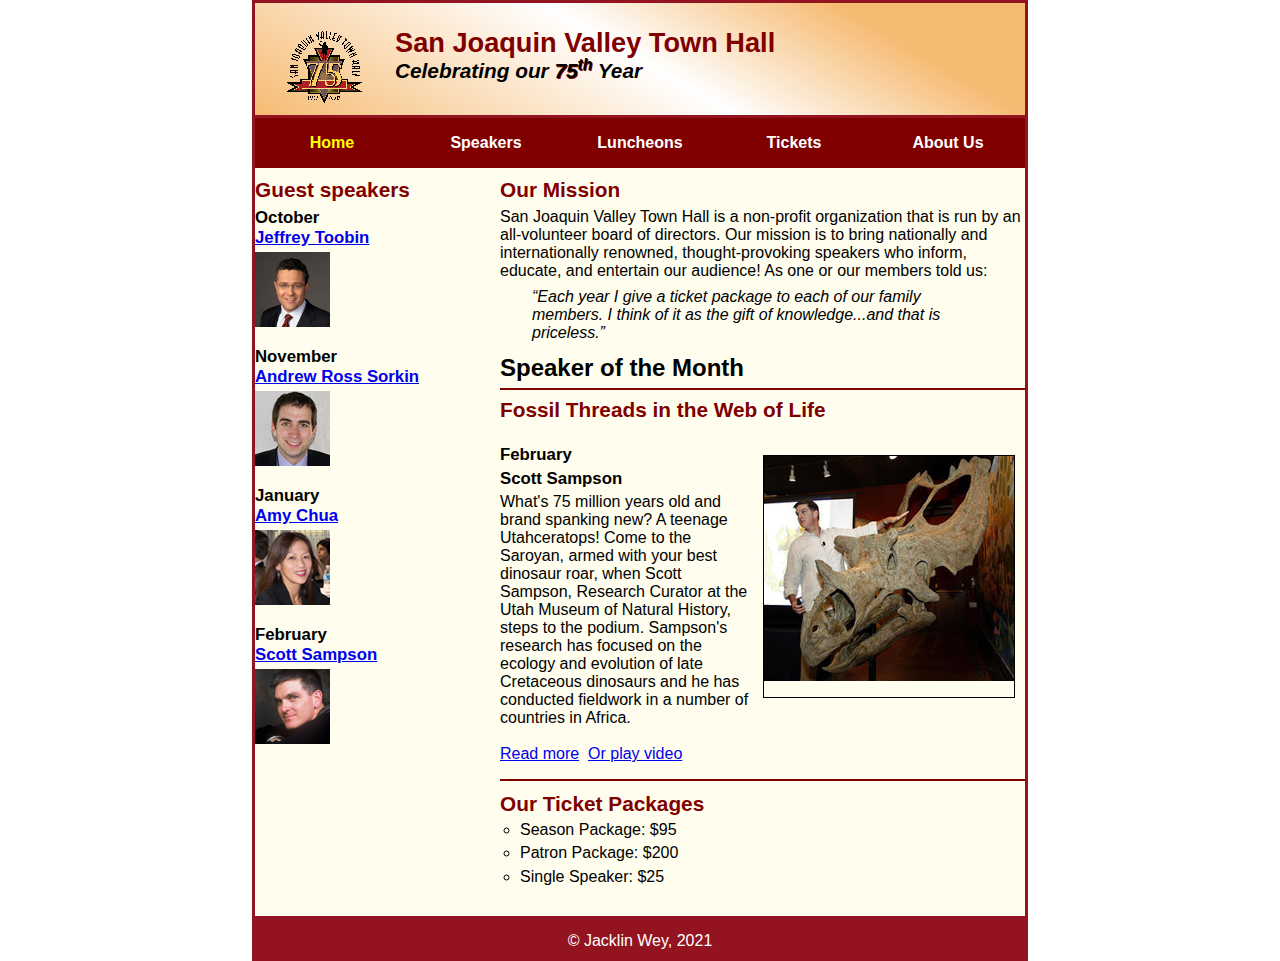
<file: index.html>
<!DOCTYPE html>
<html lang="en">

<head>
	<meta charset="utf-8">
	<meta name="viewport" content="width=device-width, initial-scale=1">
	<title>San Joaquin Valley Town Hall</title>
	<link rel="shortcut icon" href="images/favicon.ico">
	<link rel="stylesheet" href="styles/normalize.css">
	<link rel="stylesheet" href="styles/main.css">
    <link rel="stylesheet" href="styles/slicknav.css">
    <script src="https://code.jquery.com/jquery-3.2.1.min.js"></script>
    <script src="js/jquery.slicknav.min.js"></script>
	<script type="text/javascript">
    	$(document).ready(function(){
			$('#nav_menu').slicknav({prependTo:"#mobile_menu"});
    	});
    </script>
</head>


<body>
	<header>
		<img src="images/town_hall_logo.gif" alt="Town Hall" height="80">
		<h2> San Joaquin Valley Town Hall </h2>
		
		<h3> Celebrating our <em class="shadow">75<sup>th</sup></em> Year </h3>


	</header>
	<nav id="mobile_menu"></nav>
	<nav id="nav_menu">
    	<ul>
        	<li><a href="index.html" class="current">Home</a></li>
        	<li><a href="speakers.html">Speakers</a></li>
        	<li><a href="luncheons.html">Luncheons</a></li>
        	<li><a href="tickets.html">Tickets</a></li>
        	<li><a href="aboutus.html"> About Us</a>
            	<ul>
                	<li><a href="#">Our History</a></li>
                	<li><a href="#">Board of Directors</a></li>
                	<li><a href="#">Past Speakers</a></li>
                	<li><a href="#">Contact Information</a></li>
            	</ul>
        	</li>
    	</ul>
	</nav>
	<main>
	<main>
		<section>
		<h2> Our Mission</h2>
		<p> San Joaquin Valley Town Hall is a non-profit organization that is run by an all-volunteer board of directors. Our mission is to bring nationally and internationally renowned, thought-provoking speakers who inform, educate, and entertain our audience! As one or our members told us:
		</p>
		<blockquote><q>Each year I give a ticket package to each of our family members. I think of it as the gift of knowledge...and that is priceless.</q></blockquote>
		
		<h1>Speaker of the Month
		</h1>
<article>
<h2>Fossil Threads in the Web of Life</h2>
<br>
<img src="images/sampson_dinosaur.jpg" alt="Sampson Dinosaur">
<h3>February</h3>
<h3>Scott Sampson</h3>
<p>
What's 75 million years old and brand spanking new? A teenage Utahceratops! Come to the 
Saroyan, armed with your best dinosaur roar, when Scott Sampson, Research Curator at the 
Utah Museum of Natural History, steps to the podium. Sampson's research has focused on the 
ecology and evolution of late Cretaceous dinosaurs and he has conducted fieldwork in a number 
of countries in Africa. 
<br>
<br>
<a href="speakers/sampson.html">Read more</a>&nbsp; <a href="media/sampson.swf">Or play video</a>
</p>

</article>
		
		<h2> Our Ticket Packages </h2>
		<ul>
			<li>Season Package: $95</li>
			<li>Patron Package: $200</li>
			<li>Single Speaker: $25</li>
		</ul>
	</section>
	
	<a>
		<h2> Guest speakers </h2>
		<h3>October
			<br>
			<a href="speakers/toobin.html"> Jeffrey Toobin</a>
			<br>
			
		</h3>
		<img src="images/toobin75.jpg" alt="Jeffrey Toobin">
		<h3>November
			<br>
			<a href="speakers/sorkin.html">Andrew Ross Sorkin</a>
			<br>
			
		</h3>
		<img src="images/sorkin75.jpg" alt="Ross Sorkin">
		<h3>January
			<br>
			<a href="speakers/chua.html">Amy Chua</a>
			<br>
			
		</h3>
		<img src="images/chua75.jpg" alt="Amy Chua">
		<h3>February
			<br>
			<a href="speakers/sampson.html">Scott Sampson</a>
			<br>
			
		</h3>
		<img src="images/sampson75.jpg" alt="Scott Sampson"></a>
	</aside>
	</main>
	<footer>
		<p>&#169; Jacklin Wey, 2021</p>
	</footer>
</body>
</html>
</file>
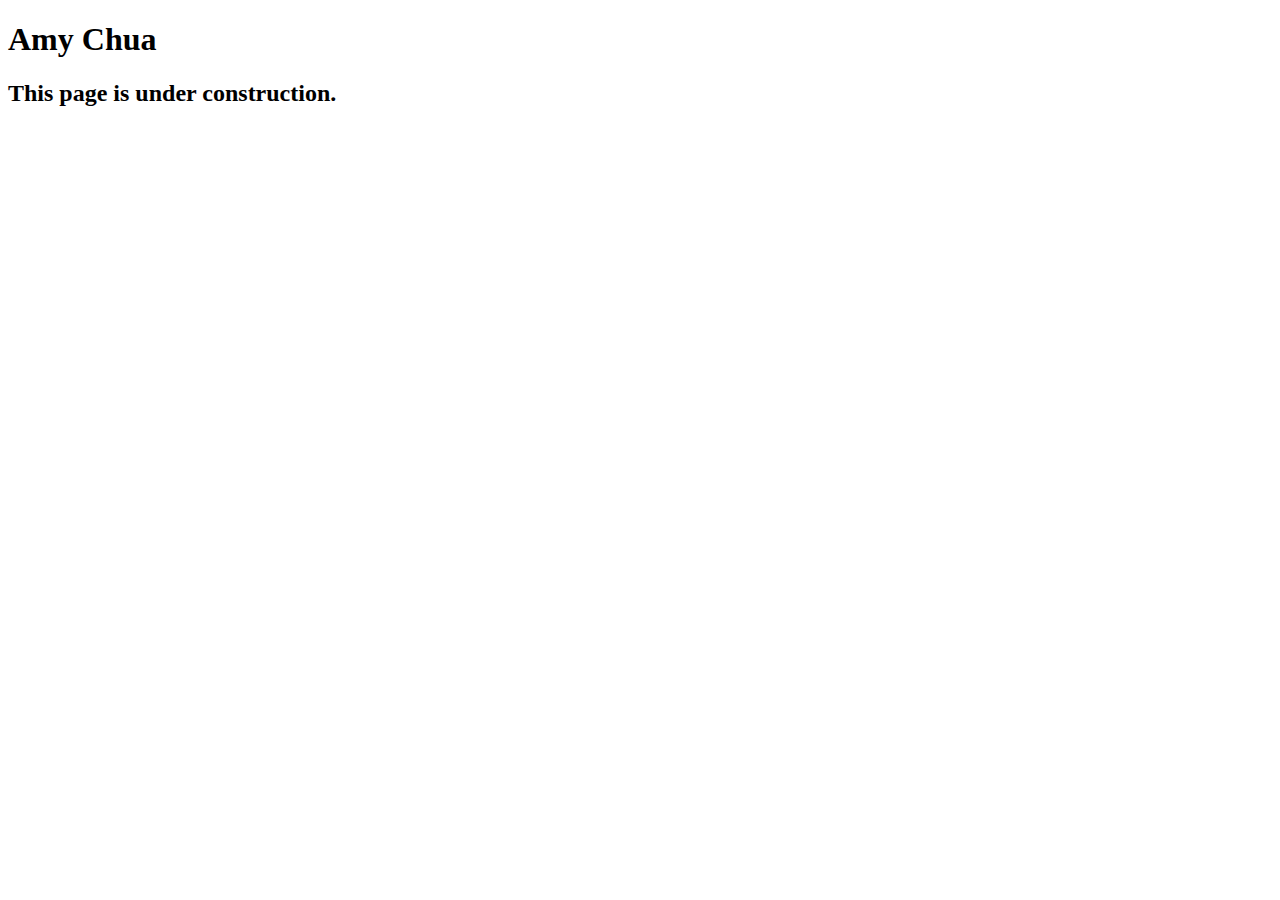
<file: speakers/chua.html>
<!DOCTYPE html>
<html lang="en">

<head>
	<meta charset="utf-8">
	<title>San Joaquin Valley Town Hall</title>
	<link rel="shortcut icon" href="images/favicon.ico">
</head>

<body>
	<main>
		<h1>Amy Chua</h1>
		<h2>This page is under construction.</h2>
	</main>
</body>

</html>
</file>
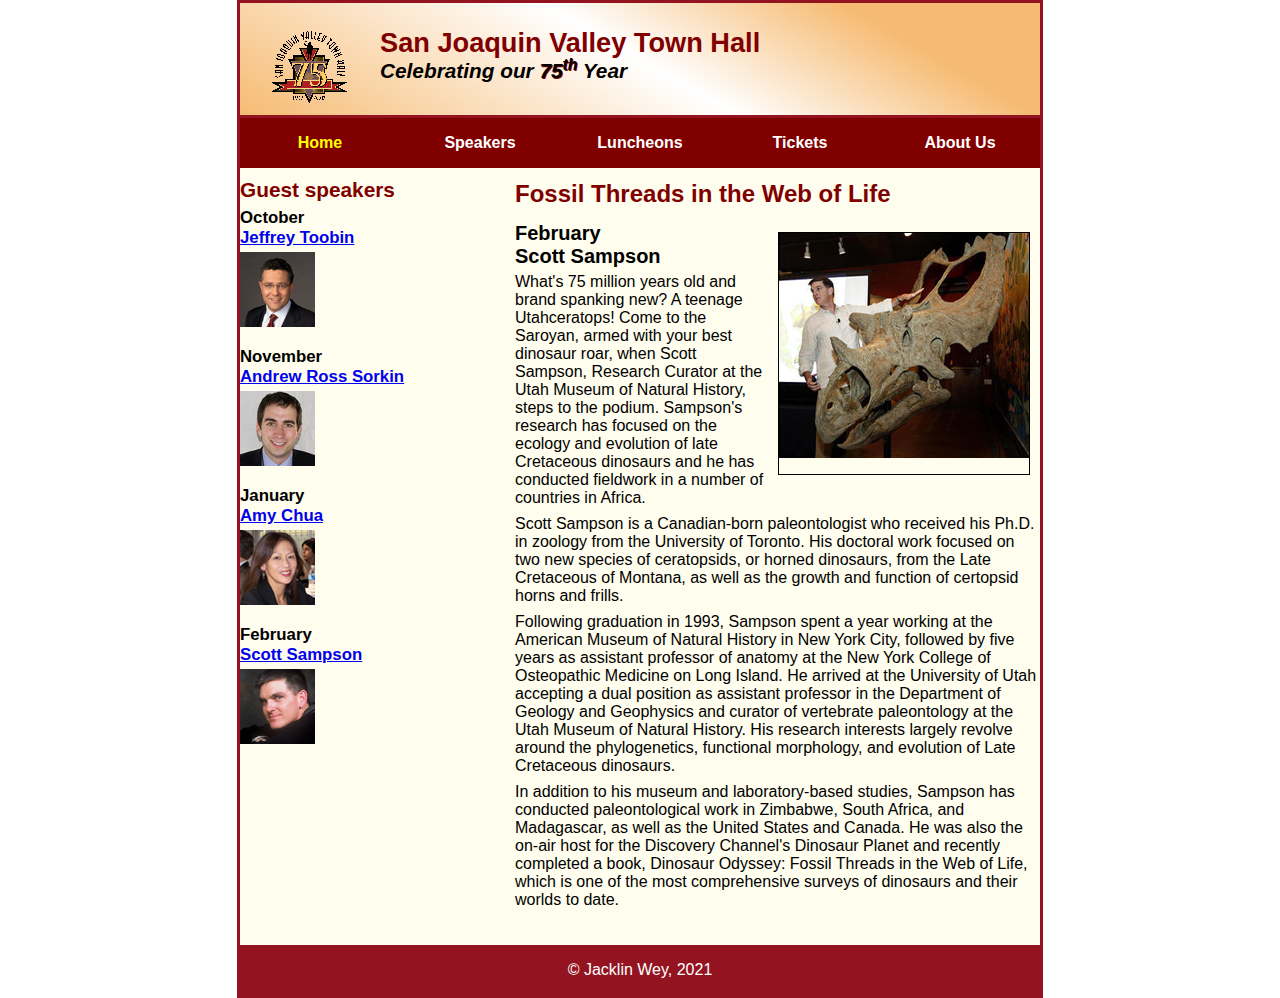
<file: speakers/sampson.html>
<!DOCTYPE html>
<html lang="en">

<head>
	<meta charset="utf-8">
	<title>San Joaquin Valley Town Hall</title>
	<link rel="shortcut icon" href="../images/favicon.ico">
	<link rel="stylesheet" href="../styles/normalize.css">
	<link rel="stylesheet" href="../styles/speaker.css">
</head>

<body>
	<header>
		<img src="../images/town_hall_logo.gif" alt="Town Hall" height="80">
		<h2> San Joaquin Valley Town Hall </h2>
		
		<h3> Celebrating our <em class="shadow">75<sup>th</sup></em> Year </h3>


	</header>
	<nav id="nav_menu">
    	<ul>
        	<li><a href="../index.html" class="current">Home</a></li>
        	<li><a href="speakers.html">Speakers</a></li>
        	<li><a href="luncheons.html">Luncheons</a></li>
        	<li><a href="tickets.html">Tickets</a></li>
        	<li><a href="aboutus.html"> About Us</a>
            	<ul>
                	<li><a href="#">Our History</a></li>
                	<li><a href="#">Board of Directors</a></li>
                	<li><a href="#">Past Speakers</a></li>
                	<li><a href="#">Contact Information</a></li>
            	</ul>
        	</li>
    	</ul>
	</nav>
	<main>
		<section>
			<h1>Fossil Threads in the Web of Life</h1>
			<article>
			<img src="../images/sampson_dinosaur.jpg" alt="Sampson Dinosaur">

			<h2>February
				<br>
				Scott Sampson
			</h2>
			
			<p>
				What's 75 million years old and brand spanking new? A teenage Utahceratops! Come to the 
				Saroyan, armed with your best dinosaur roar, when Scott Sampson, Research Curator at the 
				Utah Museum of Natural History, steps to the podium. Sampson's research has focused on the 
				ecology and evolution of late Cretaceous dinosaurs and he has conducted fieldwork in a number 
				of countries in Africa. 
			</p>
			<p>Scott Sampson is a Canadian-born paleontologist who received his Ph.D. in zoology from the 
			University of Toronto. His doctoral work focused on two new species of ceratopsids, or horned 
			dinosaurs, from the Late Cretaceous of Montana, as well as the growth and function of certopsid 
			horns and frills.
			</p>
	<p>
	Following graduation in 1993, Sampson spent a year working at the American Museum of Natural 
	History in New York City, followed by five years as assistant professor of anatomy at the New 
	York College of Osteopathic Medicine on Long Island. He arrived at the University of Utah 
	accepting a dual position as assistant professor in the Department of Geology and Geophysics 
	and curator of vertebrate paleontology at the Utah Museum of Natural History. His research 
	interests largely revolve around the phylogenetics, functional morphology, and evolution of 
	Late Cretaceous dinosaurs.
	</p>
	<p>
	In addition to his museum and laboratory-based studies, Sampson has conducted paleontological 
	work in Zimbabwe, South Africa, and Madagascar, as well as the United States and Canada. He was 
	also the on-air host for the Discovery Channel's Dinosaur Planet and recently completed a book, 
	Dinosaur Odyssey: Fossil Threads in the Web of Life, which is one of the most 
	comprehensive surveys of dinosaurs and their worlds to date.
	</p>
</article>
	</section>
	
	<a>
		<h2> Guest speakers </h2>
		<h3>October
			<br>
			<a href="../speakers/toobin.html"> Jeffrey Toobin</a>
			<br>
			
		</h3>
		<img src="../images/toobin75.jpg" alt="Jeffrey Toobin">
		<h3>November
			<br>
			<a href="../speakers/sorkin.html">Andrew Ross Sorkin</a>
			<br>
			
		</h3>
		<img src="../images/sorkin75.jpg" alt="Ross Sorkin">
		<h3>January
			<br>
			<a href="../speakers/chua.html">Amy Chua</a>
			<br>
			
		</h3>
		<img src="../images/chua75.jpg" alt="Amy Chua">
		<h3>February
			<br>
			<a href="../speakers/sampson.html">Scott Sampson</a>
			<br>
			
		</h3>
		<img src="../images/sampson75.jpg" alt="Scott Sampson"></a>

	
	</aside>
	
	</main>
	<footer>
		<p>&#169; Jacklin Wey, 2021</p>
	</footer>
</body>
</html>
</file>
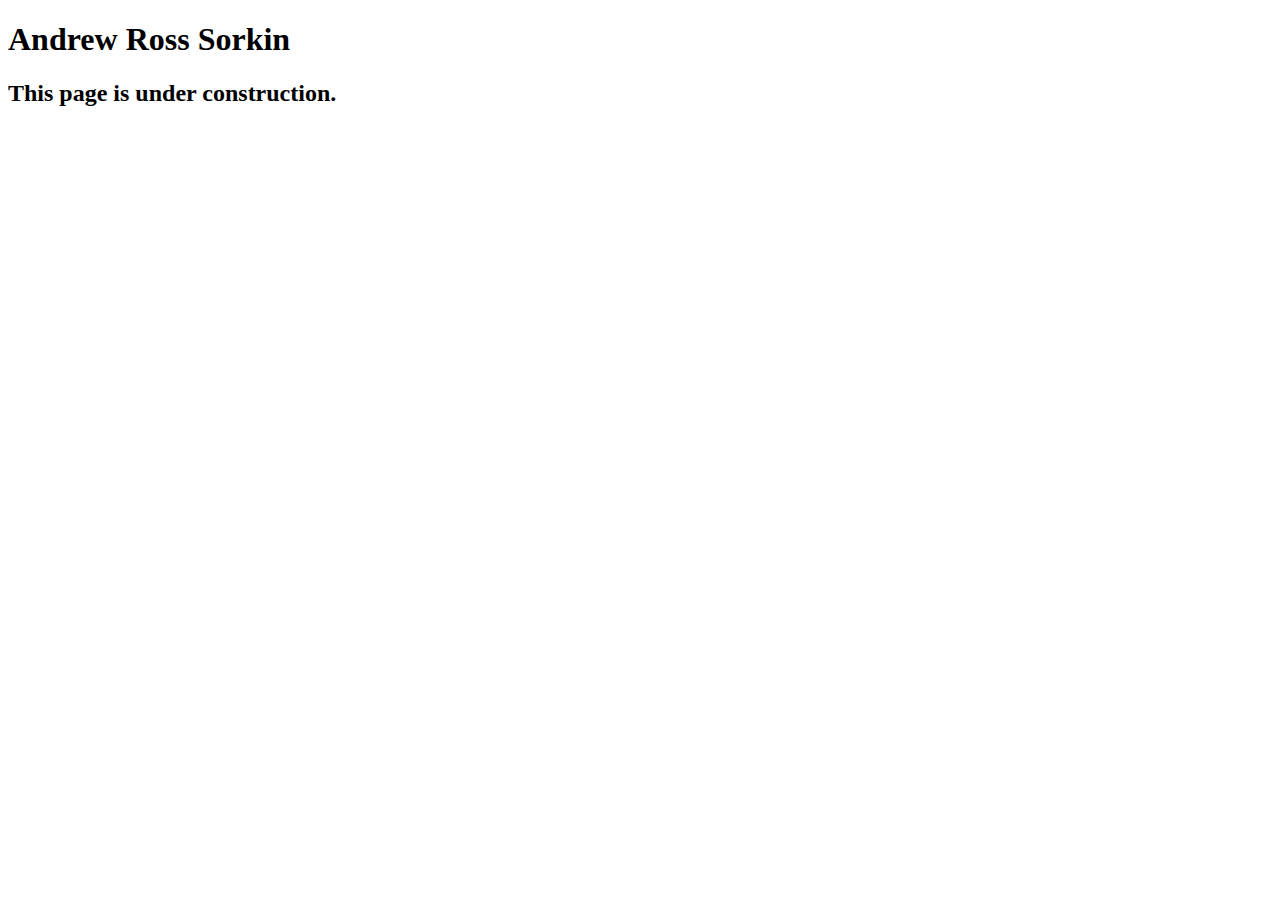
<file: speakers/sorkin.html>
<!DOCTYPE html>
<html lang="en">

<head>
	<meta charset="utf-8">
	<title>San Joaquin Valley Town Hall</title>
	<link rel="shortcut icon" href="images/favicon.ico">
</head>

<body>
	<main>
		<h1>Andrew Ross Sorkin</h1>
		<h2>This page is under construction.</h2>
	</main>
</body>

</html>
</file>
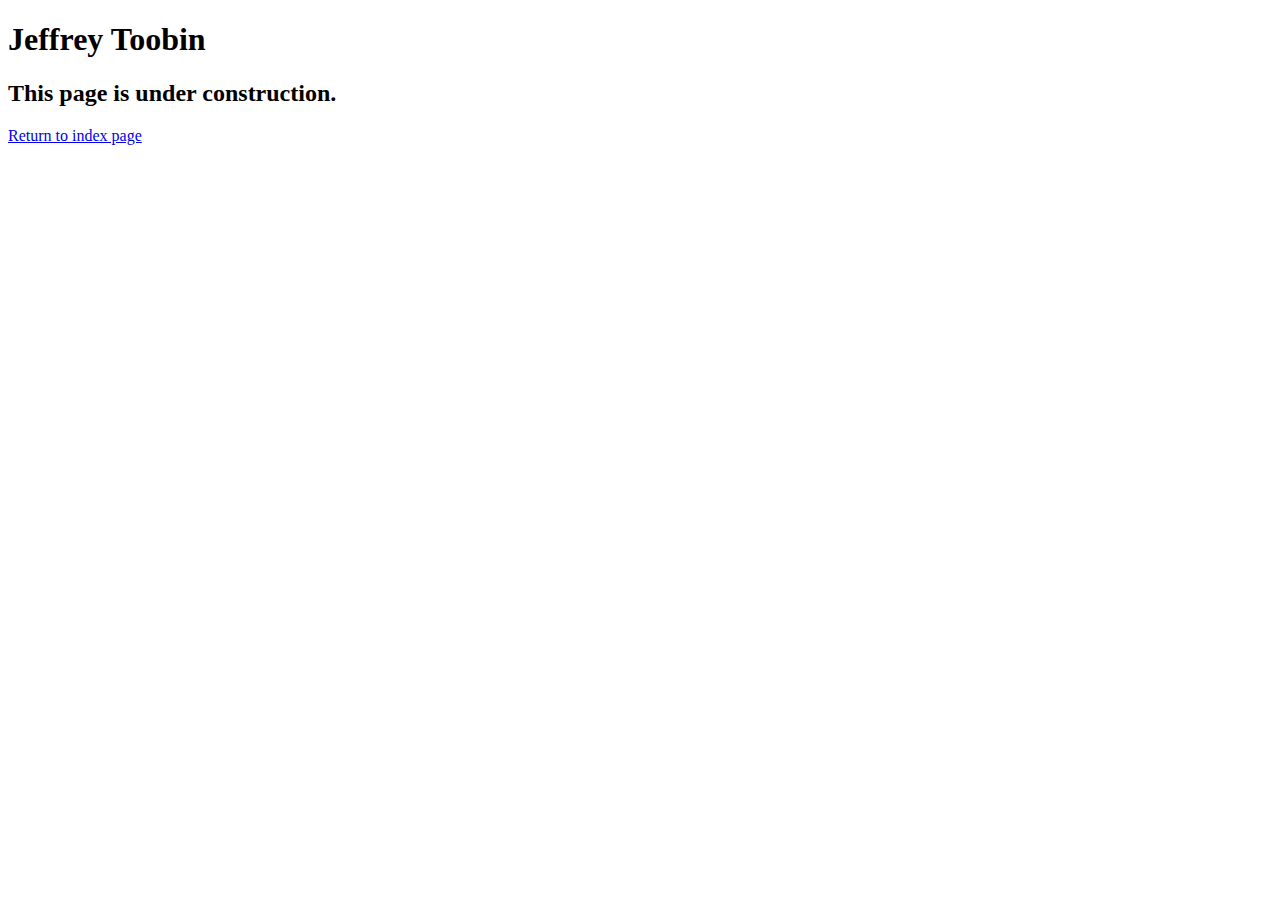
<file: speakers/toobin.html>
<!DOCTYPE html>
<html lang="en">

<head>
	<meta charset="utf-8">
	<title>San Joaquin Valley Town Hall</title>
	<link rel="shortcut icon" href="images/favicon.ico">
</head>

<body>
    <main>
	    <h1>Jeffrey Toobin</h1>
	    <h2>This page is under construction.</h2>	   
		<p> <a href="../index.html"> Return to index page</a></p>     
    </main>
</body>

</html>
</file>
<file: styles/main.css>
/* the styles for the elements */
* {
	margin: 0;
	padding: 0;
  }
.shadow{
	text-shadow: 1px 1px #800000;
}
footer p{
	text-align:center;
	background-color: #931420;
	color: white;
	padding-top:1em;
	padding-bottom:1em;
	clear:right;
}
a:hover{
	font-style:italic;
}

main h2{
	font-size:130%;
	color:#800000;
	padding-top: .5em;
	padding-bottom:.25em;
}
main h3{
	font-size:105%;
	padding-bottom:.25em;
}
main img{
	padding-bottom:1em;
}
main p {
	padding-bottom:.5em;
}
main blockquote{
	padding-right:2em;
	padding-left:2em;
}
blockquote{
	font-style:italic;
}
main ul{
	padding-bottom:.25em;
	padding-left:1.25em;
}
main li{
	padding-bottom:.35em;
}

header{
	border-bottom: 3px solid #931420;
	padding-top: 1.5em;
	padding-bottom: 2em;
	padding-right: 30px;
	padding-left: 30px;
	background-image: linear-gradient(30deg,#f6bb73 0%, white 50%, #f6bb73 80%,#f6bb73 100%);
}

header h2{
	font-size: 170%;
	color: #800000;
	text-indent:30px;
}
header h3{
	font-size: 130%;
	font-style:italic;
	text-indent:30px;

}
body {
	font-family: Arial, Helvetica, sans-serif;
    font-size: 100%;
	width: 99%;
	max-width: 770px;
	margin: 0 auto;
	border: 3px solid #931420;
	background-color: #fffded;


}
html { 
	background-color: white; 
}

section {
	width:525px;
	float:right;
	padding-bottom: 20px;
}

aside {
	width: 26.875%;                     
	float: right;
	padding: 0 0 20px 2.5%;             
}
aside h2 {
	color: #800000;
	font-size: 130%;
	padding: .5em 0 .25em 0;
}
aside h3 {
	font-size: 105%;
	padding-bottom: .25em;
}

aside img {
	padding-bottom: 1em;
}

h1 {
	font-size: 150%;
	padding-top: .5em;
	padding-bottom: .25em;
	margin-top: 0;
	margin-bottom: 0;
}

article {
	padding-top: .5em;
	padding-bottom: .5em;
	border-top: 2px solid #800000;
	border-bottom:2px solid #800000;
}

article img {
	float:right;
	margin-bottom: 10px;
	margin-top:10px;
	margin-left:10px;
	margin-right:10px;
	border:1px black solid;
}

article h2 {
	padding-top: 0;
}

article h3 {
	font-size:105%;
	padding-bottom:.25em;
}

section ul{
	list-style:circle;
}
#nav_menu ul {
	list-style-type: none;
	margin: 0;
	padding: 0;
	position: relative;
}
#nav_menu ul li {
	float: left;
    width: 20%;                 /* 160 / 800 x 100 */
}
#nav_menu ul li a {
    display: block;
    text-align: center;
    padding: 1em 0;
    text-decoration: none;
    background-color: #800000;
    color: white;
    font-weight: bold;
}
#nav_menu a.current {
	color: yellow;
}
#nav_menu ul ul {
	width: 100%;
    display: none;
    position: absolute;
    top: 100%;
}
#nav_menu ul ul li {
	float: none;
}
#nav_menu ul li:hover > ul {
	display: block;
}
#nav_menu > ul::after {
    content: "";
    clear: both;
    display: block;
}
/* the styles for the header */
header img {
	float: left;
}

/* the styles for the section */
main {
	clear: left;
	
}

/* the styles for the footer */
#mobile_menu {
	display: none;
}

/* tablet portrait to standard 960 */
@media only screen and (max-width: 959px) {
	section h1 { font-size: 135%; }
	section h2, aside h2 { font-size: 120%; }
}

/* mobile landscape to tablet portrait */
@media only screen and (max-width: 767px) {
	header img { float: none; }
	header { text-align: center; }
	section {
		float: none;
		width: 95%;                     /* 100 - (2 x 2.5) for padding */
	}
	aside {
		float: none;
		padding-right: 2.5%;           /* 20 / 800 x 100 */
		width: 95%;                    /* 100 - (2 x 2.5) for padding */
	}
	article img { max-width: 30%; }
	#speakers {
		-moz-column-count: 2;
		-webkit-column-count: 2;
		column-count: 2;
	}
	#nav_menu {
		display: none;
	}
	#mobile_menu {
		display: block;
	}
	.slicknav_menu {
		background-color: #800000 !important;
	}
}

/* mobile portrait to mobile landscape */
@media only screen and (max-width: 479px) {
	body { font-size: 90%; }
}
/* the styles for the navigation menu */
#nav_menu ul {
	list-style-type: none;
	margin: 0;
	padding: 0;
	position: relative;
}
#nav_menu ul li {
	float: left;
    width: 20%;                 /* 160 / 800 x 100 */
}
#nav_menu ul li a {
    display: block;
    text-align: center;
    padding: 1em 0;
    text-decoration: none;
    background-color: #800000;
    color: white;
    font-weight: bold;
}
#nav_menu a.current {
	color: yellow;
}
#nav_menu ul ul {
	width: 100%;
    display: none;
    position: absolute;
    top: 100%;
}
#nav_menu ul ul li {
	float: none;
}
#nav_menu ul li:hover > ul {
	display: block;
}
#nav_menu > ul::after {
    content: "";
    clear: both;
    display: block;
}
</file>
<file: styles/speaker.css>
/* the styles for the elements */
* {
	margin: 0;
	padding: 0;
  }
.shadow{
	text-shadow: 1px 1px #800000;
}
footer p{
	text-align:center;
	background-color: #931420;
	color: white;
	padding-top:1em;
	padding-bottom:1em;
	clear:right;
}
a:hover{
	font-style:italic;
}

main h2{
	font-size:130%;
	color:#800000;
	padding-top: .5em;
	padding-bottom:.25em;
}
main h3{
	font-size:105%;
	padding-bottom:.25em;
}
main img{
	padding-bottom:1em;
}
main p {
	padding-bottom:.5em;
}
main blockquote{
	padding-right:2em;
	padding-left:2em;
}
blockquote{
	font-style:italic;
}
main ul{
	padding-bottom:.25em;
	padding-left:1.25em;
}
main li{
	padding-bottom:.35em;
}

header{
	border-bottom: 3px solid #931420;
	padding-top: 1.5em;
	padding-bottom: 2em;
	padding-right: 30px;
	padding-left: 30px;
	background-image: linear-gradient(30deg,#f6bb73 0%, white 50%, #f6bb73 80%,#f6bb73 100%);
}

header h2{
	font-size: 170%;
	color: #800000;
	text-indent:30px;
}
header h3{
	font-size: 130%;
	font-style:italic;
	text-indent:30px;

}
body {
	font-family: Arial, Helvetica, sans-serif;
    font-size: 100%;
	width: 800px;
	margin-top:0;
	margin-bottom:0;
	margin-left:auto ;
	margin-right:auto;
	border: 3px solid #931420;
	background-color: #fffded;


}
html { 
	background-color: white; 
}

section {
	width:525px;
	float:right;
	padding-bottom: 20px;
}

aside {
	width:215px;
	float:right;
	padding-right: 20px;
	padding-left: 20px;
}
aside h3 {
	font-size: 105%;
	padding-bottom: .25em;
}

aside img {
	padding-bottom: 1em;
}

h1 {
	font-size: 150%;
	padding-top: .5em;
	padding-bottom: .25em;
	margin-top: 0;
	margin-bottom: 0;
}

article {
	padding-top: .5em;
	padding-bottom: .5em;
	
}

article img {
	float:right;
	margin-bottom: 10px;
	margin-top:10px;
	margin-left:10px;
	margin-right:10px;
	border:1px black solid;
}

section h1{
	color:#800000
}
article h2 {
	padding-top: 0;
	color:black;
	font-size: 125%;
}

#nav_menu ul {
	list-style-type: none;
	margin: 0;
	padding: 0;
	position: relative;
}
#nav_menu ul li {
	float: left;
    width: 20%;                 /* 160 / 800 x 100 */
}
#nav_menu ul li a {
    display: block;
    text-align: center;
    padding: 1em 0;
    text-decoration: none;
    background-color: #800000;
    color: white;
    font-weight: bold;
}
#nav_menu a.current {
	color: yellow;
}
#nav_menu ul ul {
	width: 100%;
    display: none;
    position: absolute;
    top: 100%;
}
#nav_menu ul ul li {
	float: none;
}
#nav_menu ul li:hover > ul {
	display: block;
}
#nav_menu > ul::after {
    content: "";
    clear: both;
    display: block;
}

article h3 {
	font-size:105%;
	padding-bottom:.25em;
}
/* the styles for the header */
header img {
	float: left;
}

/* the styles for the section */
main {
	clear: left;
	
}

/* the styles for the footer */
</file>
